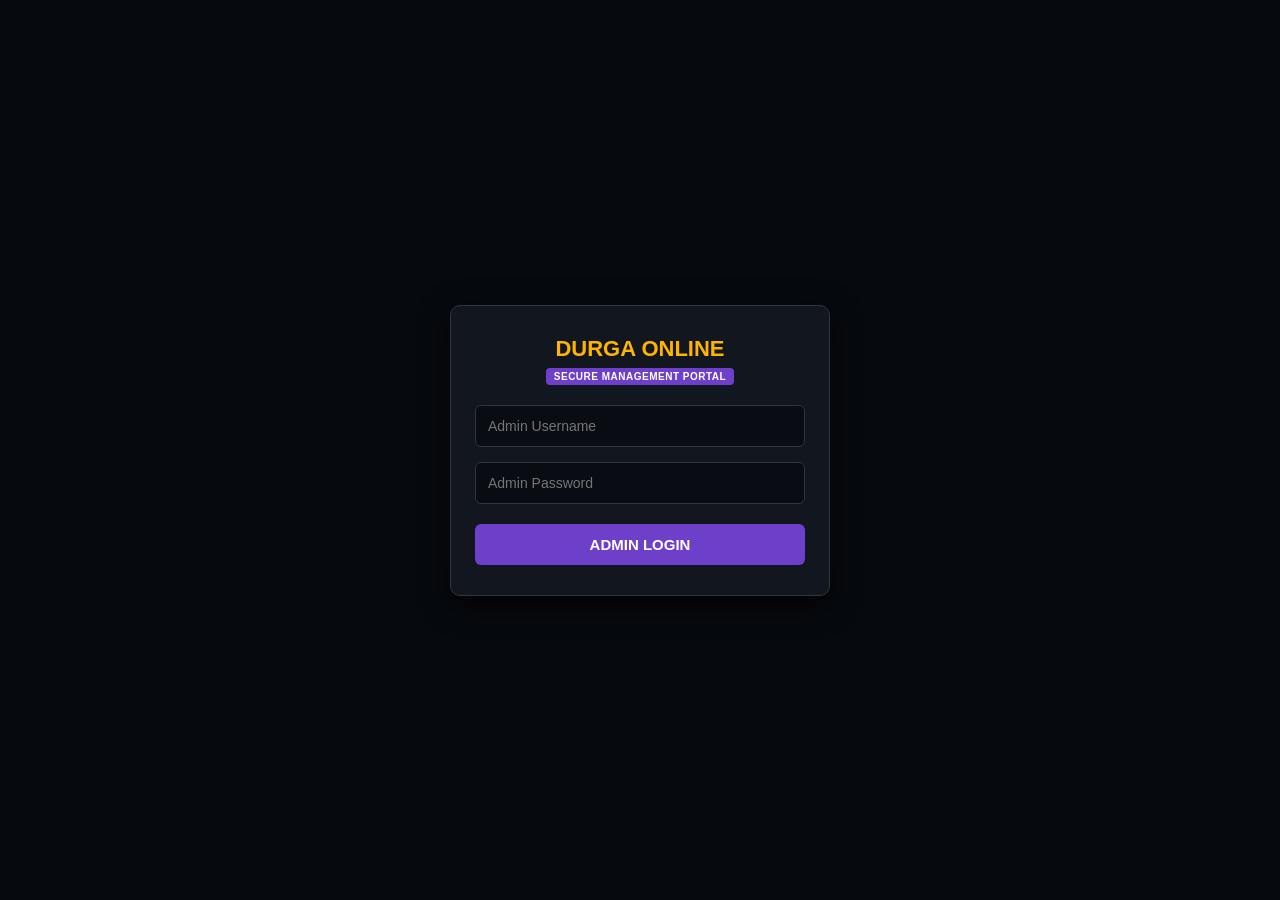
<file: admin-login.html>
<!DOCTYPE html>
<html lang="en">
<head>
  <meta charset="UTF-8">
  <meta name="viewport" content="width=device-width, initial-scale=1.0">
  <title>Durga Online - Master Admin Login</title>
  <style>
    :root {
      --bg: #06090e;
      --card-bg: #11161f;
      --card-border: #30363d;
      --text-gold: #ffb400;
      --purple: #8957e5;
    }
    * { box-sizing: border-box; }
    body {
      background: var(--bg);
      color: #e6edf3;
      font-family: -apple-system, BlinkMacSystemFont, "Segoe UI", Roboto, sans-serif;
      display: flex;
      justify-content: center;
      align-items: center;
      min-height: 100vh;
      margin: 0;
      padding: 15px;
    }
    .login-box {
      background: var(--card-bg);
      border: 1px solid var(--card-border);
      border-radius: 10px;
      padding: 30px 24px;
      width: 100%;
      max-width: 380px;
      box-shadow: 0 8px 30px rgba(0,0,0,0.7);
      text-align: center;
    }
    .brand-title {
      color: var(--text-gold);
      font-size: 22px;
      font-weight: bold;
      margin-bottom: 4px;
    }
    .badge {
      display: inline-block;
      background: #6e40c9;
      color: white;
      font-size: 10px;
      font-weight: bold;
      padding: 3px 8px;
      border-radius: 4px;
      margin-bottom: 20px;
      letter-spacing: 0.5px;
    }
    input {
      width: 100%;
      padding: 12px;
      margin-bottom: 15px;
      background: #090d13;
      border: 1px solid #30363d;
      color: #fff;
      border-radius: 6px;
      font-size: 14px;
      outline: none;
    }
    input:focus { border-color: var(--purple); }
    .btn-login {
      width: 100%;
      padding: 12px;
      background: #6e40c9;
      border: none;
      border-radius: 6px;
      color: #fff;
      font-weight: bold;
      font-size: 15px;
      cursor: pointer;
      margin-top: 5px;
    }
    .btn-login:disabled { opacity: 0.6; cursor: not-allowed; }
    .btn-login:hover:not(:disabled) { background: #8957e5; }
    .error-msg {
      color: #f85149;
      font-size: 13px;
      margin-top: 12px;
      display: none;
    }
  </style>
</head>
<body>

  <div class="login-box">
    <div class="brand-title">DURGA ONLINE</div>
    <div class="badge">SECURE MANAGEMENT PORTAL</div>
    
    <input type="text" id="adminUsername" placeholder="Admin Username" autocomplete="username">
    <input type="password" id="adminPassword" placeholder="Admin Password" autocomplete="current-password">
    
    <button class="btn-login" id="adminLoginBtn" onclick="handleAdminLogin()">ADMIN LOGIN</button>
    <div class="error-msg" id="errorMsg"></div>
  </div>

  <script>
    const BACKEND_URL = 'https://durga-online-backend.onrender.com';

    document.addEventListener('keypress', function(e) {
      if (e.key === 'Enter') handleAdminLogin();
    });

    async function handleAdminLogin() {
      const uInput = document.getElementById('adminUsername');
      const pInput = document.getElementById('adminPassword');
      const btn = document.getElementById('adminLoginBtn');
      const err = document.getElementById('errorMsg');

      const username = uInput.value.trim();
      const password = pInput.value.trim();

      if (!username || !password) {
        err.innerText = 'Please enter both Admin Username and Password!';
        err.style.display = 'block';
        return;
      }

      err.style.display = 'none';
      btn.disabled = true;
      btn.innerText = 'VERIFYING...';

      try {
        const res = await fetch(`${BACKEND_URL}/api/auth/login`, {
          method: 'POST',
          headers: { 'Content-Type': 'application/json' },
          body: JSON.stringify({ username, password })
        });
        const data = await res.json();

        if (res.ok && data.user) {
          // Verify that the user is actually an Admin or Super Admin
          if (data.user.role !== 'admin' && data.user.role !== 'superadmin' && data.user.username.toLowerCase() !== 'vikram16') {
            err.innerText = 'Access Denied: You are not authorized as Admin!';
            err.style.display = 'block';
            btn.disabled = false;
            btn.innerText = 'ADMIN LOGIN';
            return;
          }

          localStorage.setItem('durgaUser', JSON.stringify(data.user));
          window.location.href = 'admin.html';
        } else {
          err.innerText = data.msg || 'Invalid Admin Credentials!';
          err.style.display = 'block';
          btn.disabled = false;
          btn.innerText = 'ADMIN LOGIN';
        }
      } catch (e) {
        err.innerText = 'Server error. Please try again.';
        err.style.display = 'block';
        btn.disabled = false;
        btn.innerText = 'ADMIN LOGIN';
      }
    }
  </script>
</body>
</html>
</file>
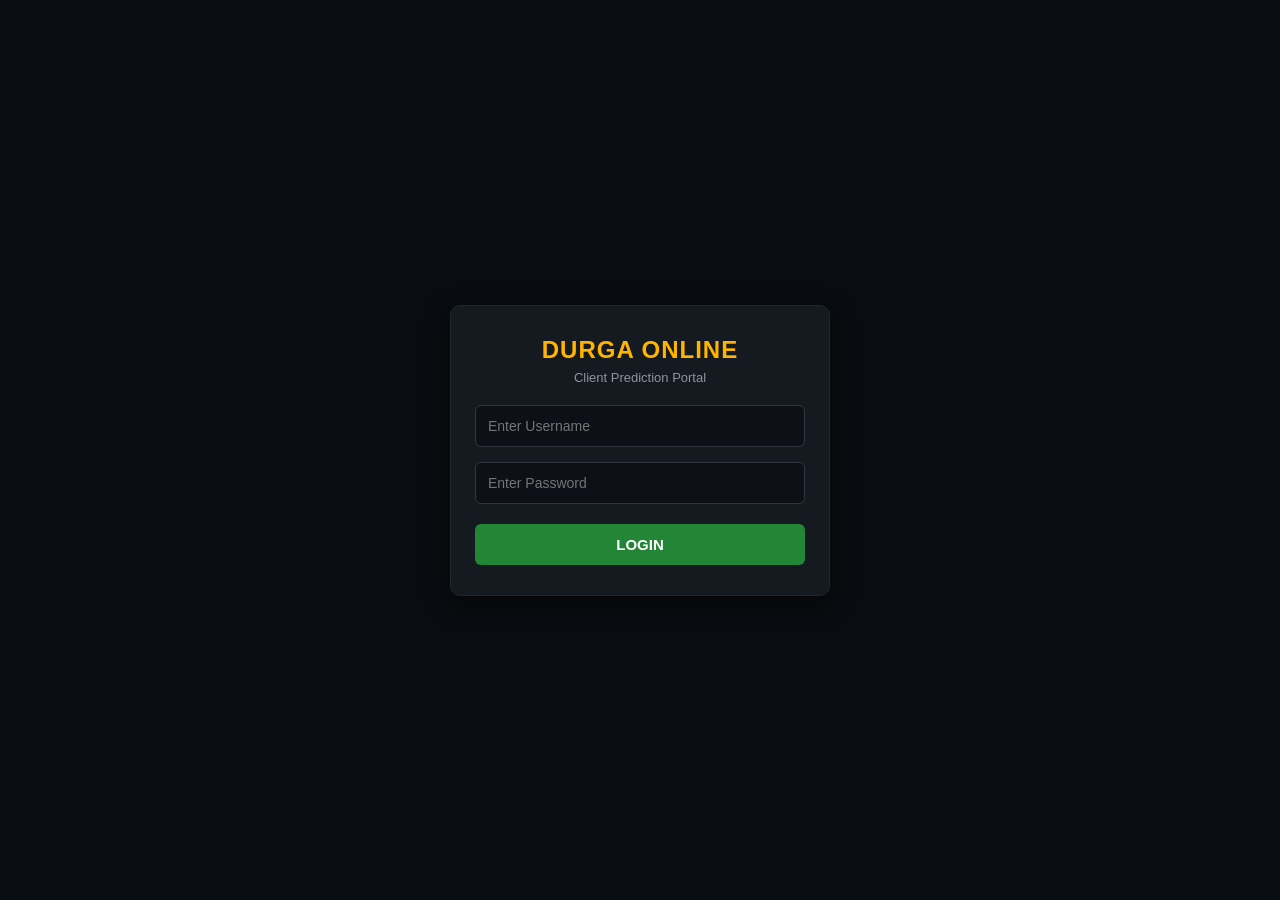
<file: login.html>
<!DOCTYPE html>
<html lang="en">
<head>
  <meta charset="UTF-8">
  <meta name="viewport" content="width=device-width, initial-scale=1.0">
  <title>Durga Online - User Login</title>
  <style>
    :root {
      --bg: #090c10;
      --card-bg: #151a21;
      --card-border: #21262d;
      --text-gold: #ffb400;
    }
    * { box-sizing: border-box; }
    body {
      background: var(--bg);
      color: #e6edf3;
      font-family: -apple-system, BlinkMacSystemFont, "Segoe UI", Roboto, sans-serif;
      display: flex;
      justify-content: center;
      align-items: center;
      min-height: 100vh;
      margin: 0;
      padding: 15px;
    }
    .login-box {
      background: var(--card-bg);
      border: 1px solid var(--card-border);
      border-radius: 10px;
      padding: 30px 24px;
      width: 100%;
      max-width: 380px;
      box-shadow: 0 8px 24px rgba(0,0,0,0.5);
      text-align: center;
    }
    .brand-title {
      color: var(--text-gold);
      font-size: 24px;
      font-weight: bold;
      margin-bottom: 6px;
      letter-spacing: 1px;
    }
    .sub-title {
      color: #8b949e;
      font-size: 13px;
      margin-bottom: 20px;
    }
    input {
      width: 100%;
      padding: 12px;
      margin-bottom: 15px;
      background: #0d1117;
      border: 1px solid #30363d;
      color: #fff;
      border-radius: 6px;
      font-size: 14px;
      outline: none;
    }
    input:focus { border-color: var(--text-gold); }
    .btn-login {
      width: 100%;
      padding: 12px;
      background: #238636;
      border: none;
      border-radius: 6px;
      color: #fff;
      font-weight: bold;
      font-size: 15px;
      cursor: pointer;
      margin-top: 5px;
    }
    .btn-login:disabled { opacity: 0.6; cursor: not-allowed; }
    .error-msg {
      color: #f85149;
      font-size: 13px;
      margin-top: 12px;
      display: none;
    }
  </style>
</head>
<body>

  <div class="login-box">
    <div class="brand-title">DURGA ONLINE</div>
    <div class="sub-title">Client Prediction Portal</div>
    
    <input type="text" id="usernameInput" placeholder="Enter Username" autocomplete="username">
    <input type="password" id="passwordInput" placeholder="Enter Password" autocomplete="current-password">
    
    <button class="btn-login" id="loginBtn" onclick="handleClientLogin()">LOGIN</button>
    <div class="error-msg" id="errorMsg"></div>
  </div>

  <script>
    const BACKEND_URL = 'https://durga-online-backend.onrender.com';

    document.addEventListener('keypress', function(e) {
      if (e.key === 'Enter') handleClientLogin();
    });

    async function handleClientLogin() {
      const uInput = document.getElementById('usernameInput');
      const pInput = document.getElementById('passwordInput');
      const btn = document.getElementById('loginBtn');
      const err = document.getElementById('errorMsg');

      const username = uInput.value.trim();
      const password = pInput.value.trim();

      if (!username || !password) {
        err.innerText = 'Please enter both Username and Password!';
        err.style.display = 'block';
        return;
      }

      err.style.display = 'none';
      btn.disabled = true;
      btn.innerText = 'LOGGING IN...';

      try {
        const res = await fetch(`${BACKEND_URL}/api/auth/login`, {
          method: 'POST',
          headers: { 'Content-Type': 'application/json' },
          body: JSON.stringify({ username, password })
        });
        const data = await res.json();

        if (res.ok && data.user) {
          // Reject if Admin tries to login here
          if (data.user.role === 'admin' || data.user.role === 'superadmin' || data.user.username.toLowerCase() === 'vikram16') {
            err.innerText = 'Access Denied: Admins must login from the Admin Portal!';
            err.style.display = 'block';
            btn.disabled = false;
            btn.innerText = 'LOGIN';
            return;
          }

          localStorage.setItem('durgaUser', JSON.stringify(data.user));
          window.location.href = 'index.html';
        } else {
          err.innerText = data.msg || 'Invalid Username or Password!';
          err.style.display = 'block';
          btn.disabled = false;
          btn.innerText = 'LOGIN';
        }
      } catch (e) {
        err.innerText = 'Server error. Please try again.';
        err.style.display = 'block';
        btn.disabled = false;
        btn.innerText = 'LOGIN';
      }
    }
  </script>
</body>
</html>
</file>
